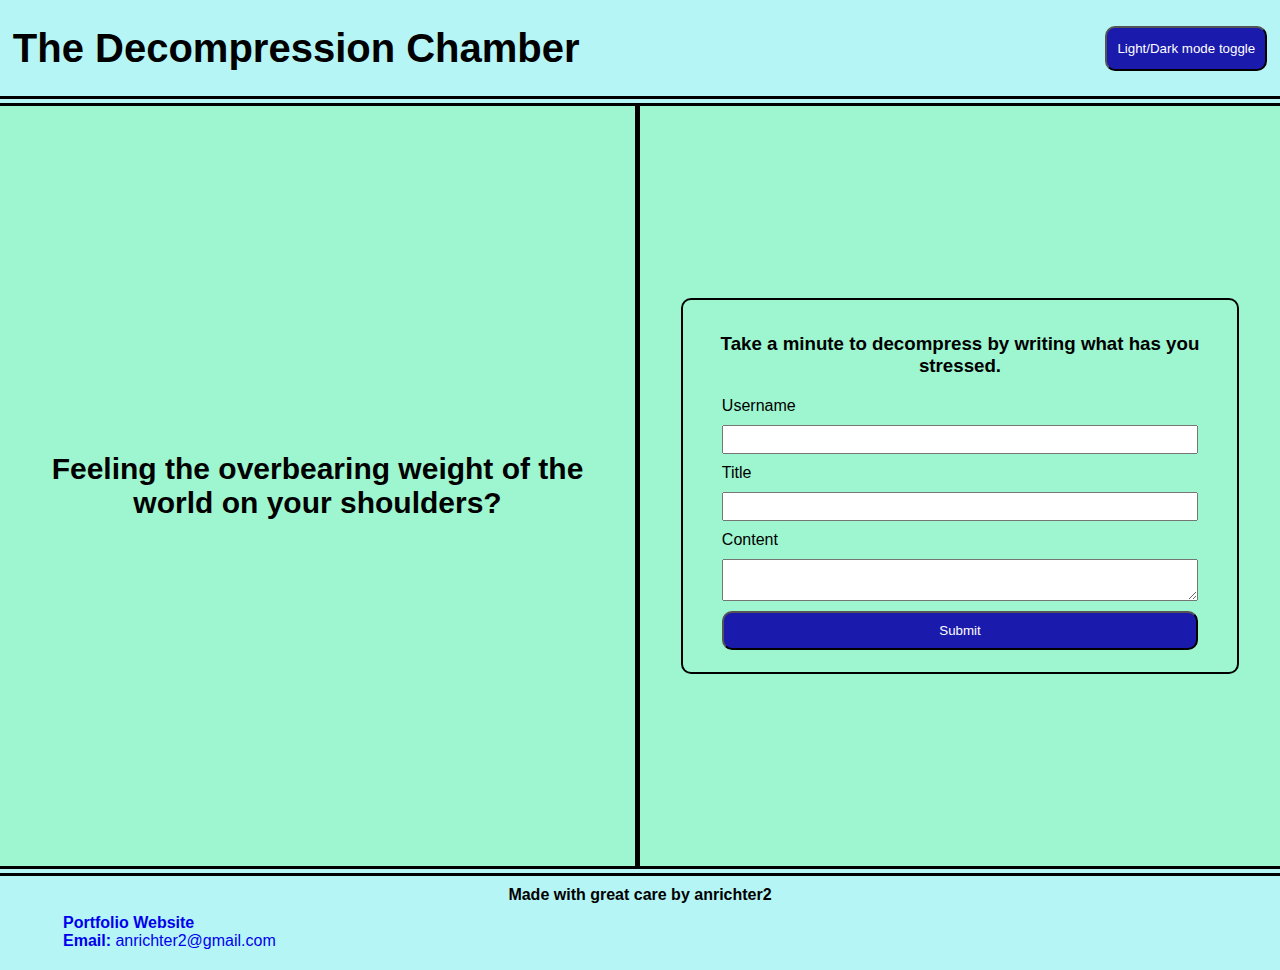
<file: index.html>
<!DOCTYPE html>
<html lang="en">
<head>
    <meta charset="UTF-8">
    <meta name="viewport" content="width=device-width, initial-scale=1.0">
    <title>Decompression Chamber Homepage</title>
    <link rel="stylesheet" href="./assets/css/styles.css">
    <link rel="stylesheet" href="./assets/css/form.css"/>
</head>
<body>
    <header class="header soft-light">
        <h1>The Decompression Chamber</h1>
        <button id="mode-toggle">Light/Dark mode toggle</button>
    </header>
    <div class="container hard-light">
        <aside>
            <h2>Feeling the overbearing weight of the world on your shoulders?</h1>
        </aside>
        <form>
            <div id="outer-form-div">
                <h3>Take a minute to decompress by writing what has you stressed.</h2>
                <div id="inner-form-div">
                    <label for="username">Username</Label>
                    <input id="username" for="username">
                    <label for="title">Title</label>
                    <input id="title" for="input">
                    <label for="content">Content</label>
                    <textarea id="content" for="content"></textarea>
                    <button id="submit" type="submit">Submit</button>
                </div>
            </div>
        </form>
    </div>
    <footer class="footer soft-light">
        <h4>Made with great care by anrichter2</h4>
        <ul>
            <li><a href="https://anrichter2.github.io/my-portfolio/"><strong>Portfolio Website</strong></a></li>
            <li><a href="mailto:anrichter2@gmail.com"><strong>Email:</strong> anrichter2@gmail.com</a></li>
        </ul>
    </footer>
    <script src="./assets/js/logic.js"></script>
    <script src="./assets/js/form.js"></script>
</body>
</html>
</file>
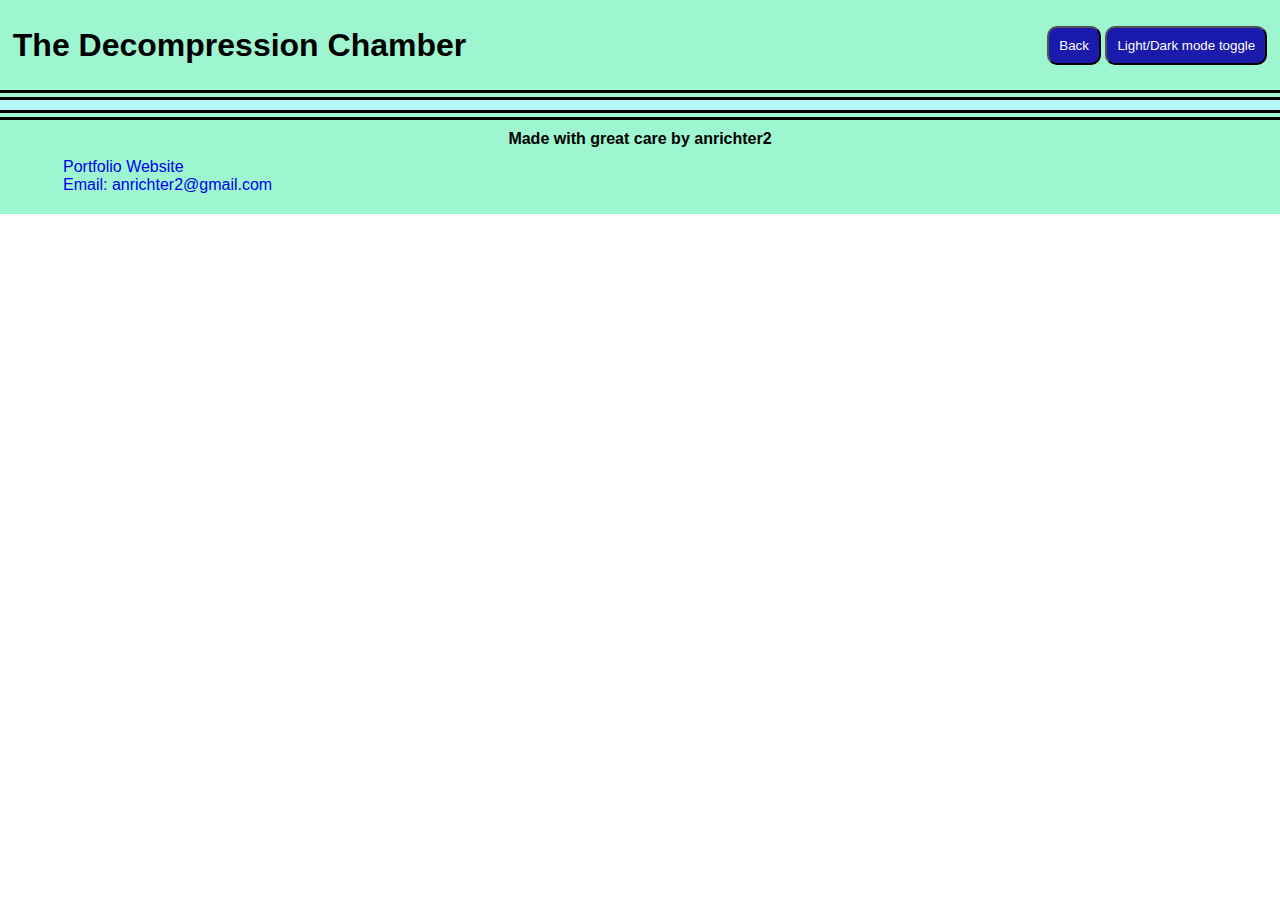
<file: blog.html>
<!DOCTYPE html>
<html lang="en">
<head>
    <meta charset="UTF-8">
    <meta name="viewport" content="width=device-width, initial-scale=1.0">
    <title>Decompression Chamber Posts</title>
    <link rel="stylesheet" href="./assets/css/styles.css">
    <link rel="stylesheet" href="./assets/css/blog.css"/>
</head>
<body>
    <div class="container soft-light">
        <header class="header hard-light">
            <h1>The Decompression Chamber</h1>
            <div>
                <a href="index.html"><button id="back-button">Back</button></a>
                <button id="mode-toggle">Light/Dark mode toggle</button>
            </div>
        </header>
        <main class="blog-posts"></main>
        <footer class="footer hard-light">
            <h4>Made with great care by anrichter2</h4>
            <ul>
                <li><a href="https://anrichter2.github.io/my-portfolio/">Portfolio Website</a></li>
                <li><a href="mailto:anrichter2@gmail.com">Email: anrichter2@gmail.com</a></li>
            </ul>
        </footer>
    </div>
    <script src="./assets/js/logic.js"></script>
    <script src="./assets/js/blog.js"></script>
</body>
</html>
</file>
<file: assets/css/styles.css>
/*Created root variables for changing colors quickly if needed*/
:root {
    --soft-light: rgb(181, 245, 245);
    --hard-light: rgb(157, 246, 207);
}

/*Global properties set here so both html form can use it*/
* {
    box-sizing: border-box;
    margin: 0;
    font-family: Arial, Helvetica, sans-serif,sans-serif;
}

/*Class properties for when the page is in light mode or dark mode*/
.soft-light {
    background-color: var(--soft-light);
    color: black;
}

.hard-light {
    background-color: var(--hard-light);
    color: black;
}

.soft-dark {
    background-color: gray;
    color: white;
}

.hard-dark {
    background-color: black;
    color: white;
}
</file>
<file: assets/css/form.css>
/*General element properties*/
header {
    display: flex;
    justify-content: space-between;
    padding: 2% 1%;
    border-bottom: 10px double black;
    background-color: rgb(181, 245, 245);
}

aside {
    display: flex;
    align-items: center;
    justify-content: center;
    text-align: center;
    border-right: 5px solid black;
    width: 50%;
    padding: 20% 10px;
}

form {
    display: inline-block;
    text-align: center;
    padding: 15% 10px;
    width: 50%;
}

h1 {
    font-size: 40px;
}

h2 {
    font-size: 30px;
    margin: 20px 0px;
}

h3 {
    margin: 20px 0;
}

h4 {
    text-align: center;
    margin: 0 0 10px 0;
}

footer {
    padding: 10px;
    border-top: 10px double black;
}

footer ul {
    list-style-type: none;
    margin: 10px;
}

footer ul a {
    text-decoration: none;
    padding: 3px;
}

/*pseudo class for the hyperlinks in the footer*/
footer ul a:hover {
    background-color:brown;
}

/*class properties*/
.container {
    display: flex;
    flex-wrap: wrap;
    height: 100%;
}

/*id properties*/
#outer-form-div {
    margin: 0 5%;
    padding: 2%;
    border-radius: 10px;
    border: 2px solid black;
}

#inner-form-div {
    display: block;
    text-align: left;
    padding: 0px 5%;
    margin: auto;
}

/*id Properties for the input elements and button*/
#username,
#title,
#content,
#submit {
    width: 100%;
    margin: 10px 0px;
    padding: 5px;
    display: block;
}

/*Setting properties for the buttons*/
#mode-toggle,
#submit {
    padding: 10px;
    border-radius: 10px;
    background-color: rgb(26, 26, 173);
    color: white;
    cursor: pointer;
}
</file>
<file: assets/css/blog.css>
/*General element properties*/   
header {
    display: flex;
    flex-wrap: wrap;
    justify-content: space-between;
    align-items: center;
    padding: 2% 1%;
    margin-bottom: 10px;
    border-bottom: 10px double black;
}

h4 {
    text-align: center;
}

footer {
    padding: 10px;
    margin-top: 10px;
    border-top: 10px double black;
}

footer ul {
    list-style-type: none;
    margin: 10px;
}

footer ul a {
    text-decoration: none;
    padding: 3px;
}

/*pseudo class for the hyperlinks in the footer*/
footer ul a:hover {
    background-color:brown;
}

/*id properties for the buttons*/
#back-button,
#mode-toggle {
    padding: 10px;
    border-radius: 10px;
    background-color: rgb(26, 26, 173);
    color: white;
    cursor: pointer;
}
</file>
